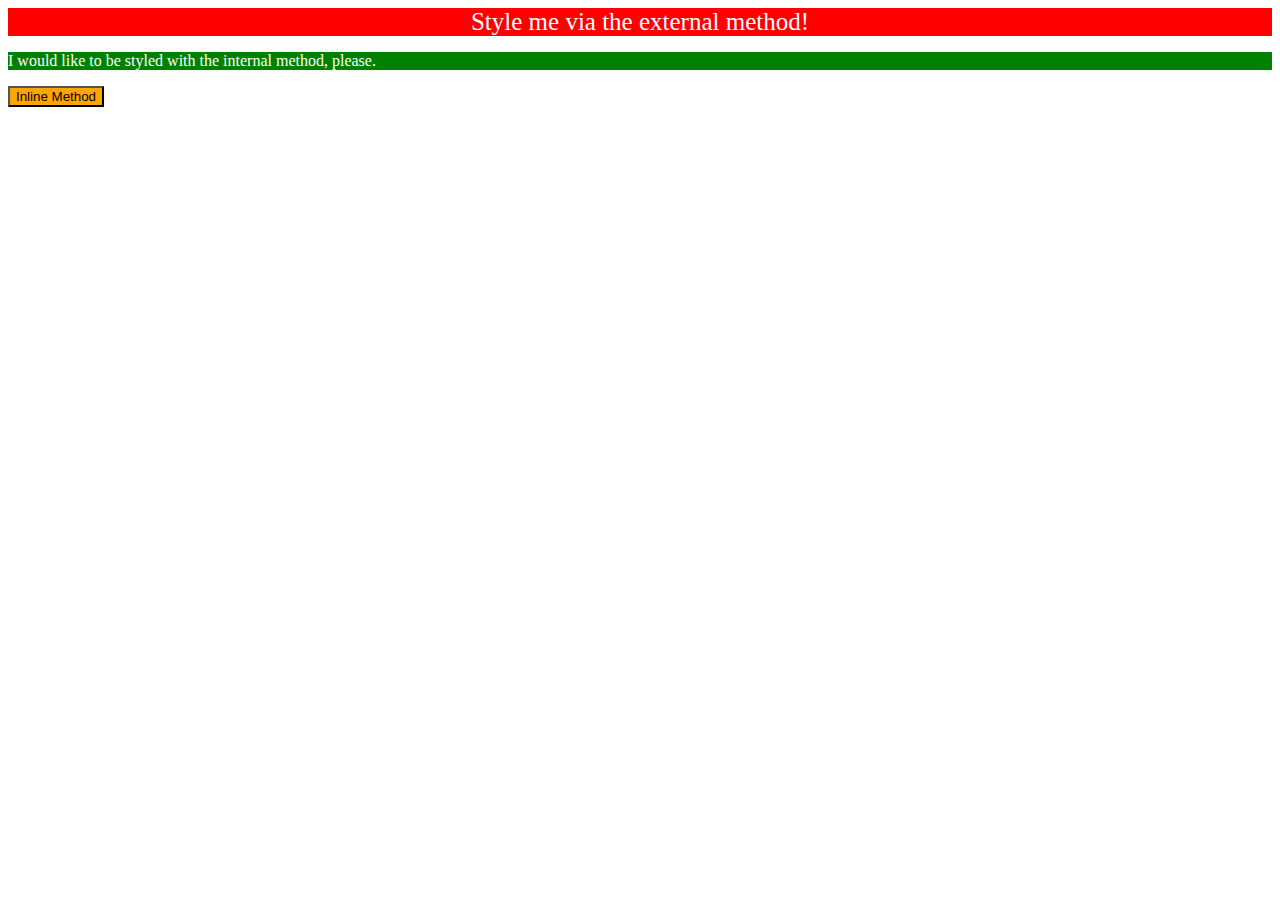
<file: foundations/01-css-methods/index.html>
<!DOCTYPE html>
<html lang="en">
  <head>
    <meta charset="UTF-8">
    <meta http-equiv="X-UA-Compatible" content="IE=edge">
    <meta name="viewport" content="width=device-width, initial-scale=1.0">
    <title>Methods for Adding CSS</title>
    <link rel="stylesheet" href="styles.css">

    <style>
      p {
        color: white;
        background-color: green;

        font-size: medium;
      }
    </style>
  </head>
  <body>
    <div class="title">Style me via the external method!</div>
    <p>I would like to be styled with the internal method, please.</p>
    <button style="color: black; background-color: orange;">Inline Method</button>
  </body>
</html>
</file>
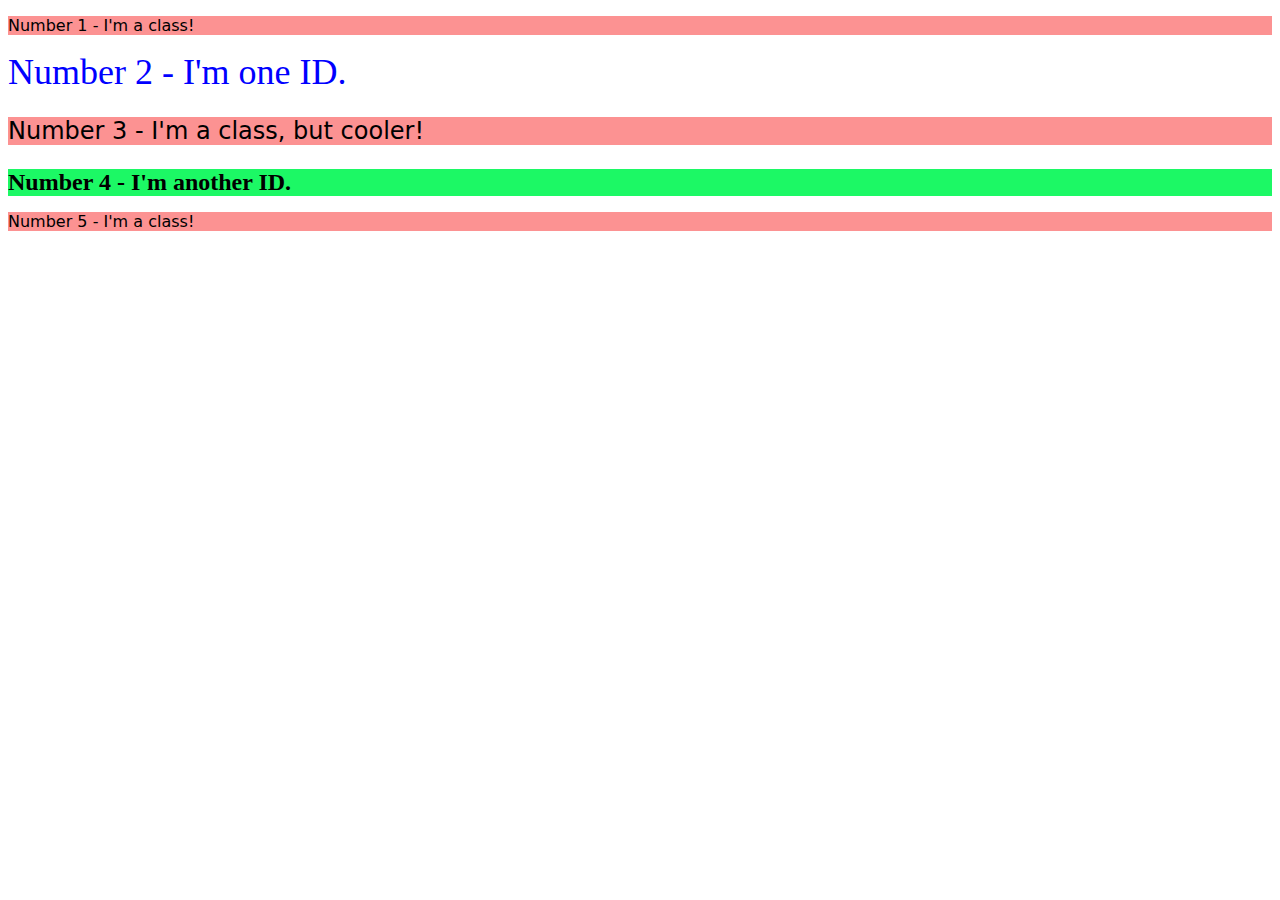
<file: foundations/02-class-id-selectors/index.html>
<!DOCTYPE html>
<html lang="en">
  <head>
    <meta charset="UTF-8">
    <meta http-equiv="X-UA-Compatible" content="IE=edge">
    <meta name="viewport" content="width=device-width, initial-scale=1.0">
    <title>Class and ID Selectors</title>
    <link rel="stylesheet" href="style.css">
  </head>
  <body>
    <p class="redbg">Number 1 - I'm a class!</p>
    <div id="two">Number 2 - I'm one ID.</div>
    <p class="redbg three">Number 3 - I'm a class, but cooler!</p>
    <div class="three" id="four">Number 4 - I'm another ID.</div>
    <p class="redbg">Number 5 - I'm a class!</p>
  </body>
</html>
</file>
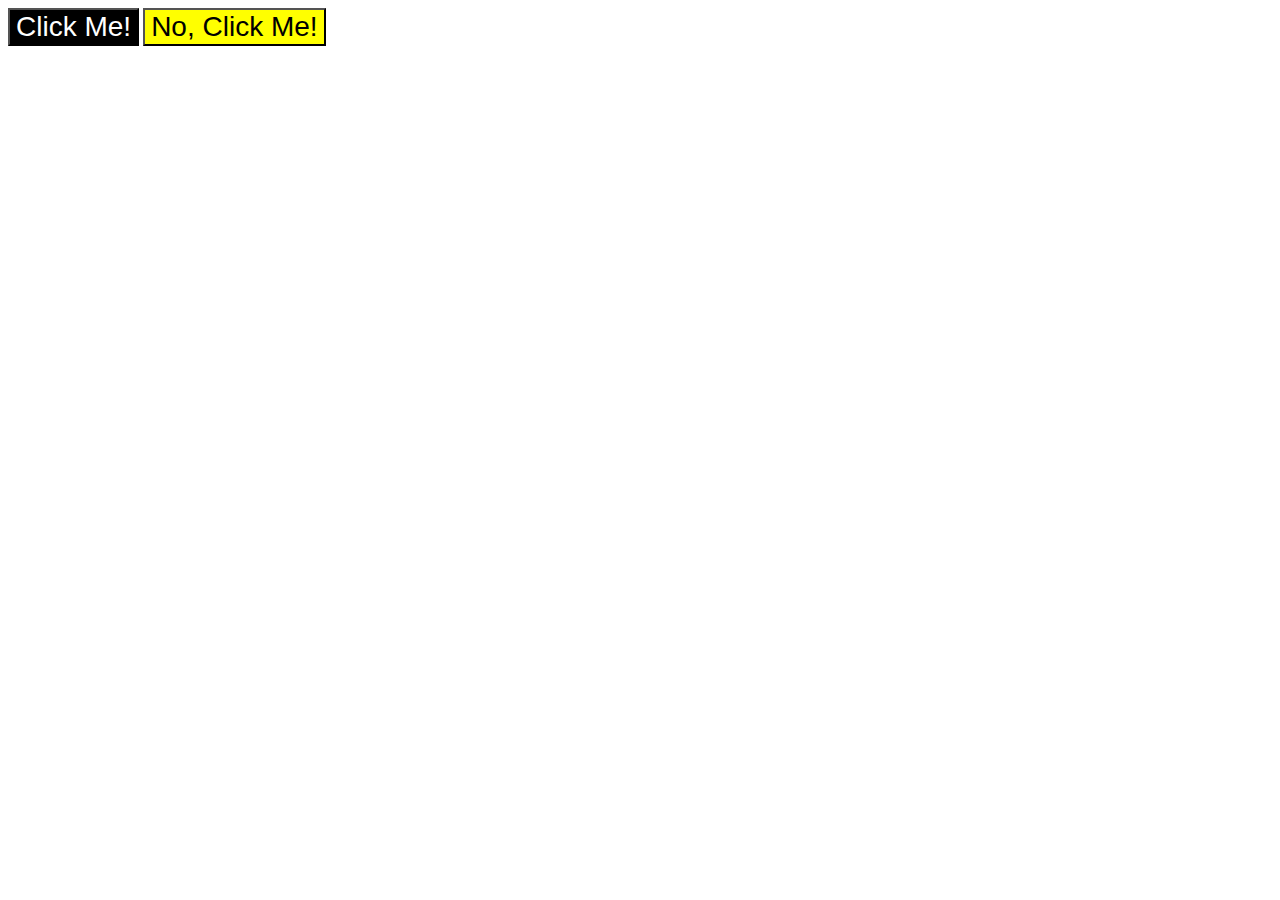
<file: foundations/03-grouping-selectors/index.html>
<!DOCTYPE html>
<html lang="en">
  <head>
    <meta charset="UTF-8">
    <meta http-equiv="X-UA-Compatible" content="IE=edge">
    <meta name="viewport" content="width=device-width, initial-scale=1.0">
    <title>Grouping Selectors</title>
    <link rel="stylesheet" href="style.css">
  </head>
  <body>
    <button class="button1">Click Me!</button>
    <button class="button2">No, Click Me!</button>
  </body>
</html>
</file>
<file: foundations/01-css-methods/styles.css>
.title {
    color:white;
    background-color: red;

    font-size: 25px;

    text-align: center;

    font-weight: 200;

}
</file>
<file: foundations/02-class-id-selectors/style.css>
.redbg {
    background-color: rgb(252, 146, 146);

    font-family: Verdana, "DejaVu Sans", sans-serif;

}

#two {
    color: blue;
    font-size: 36px;
}

.three {
    font-size: 24px;
}

#four {
    background-color: rgb(28, 248, 101);
    font-weight: bold;
}
</file>
<file: foundations/03-grouping-selectors/style.css>
.button1 {
    background-color: black;
    color: white;
}

.button2 {
    background-color: yellow;
}

.button1, .button2 {
    font-size: 28px;
    font-family: Helvetica, 'Times New Roman', sans-serif;
}
</file>
